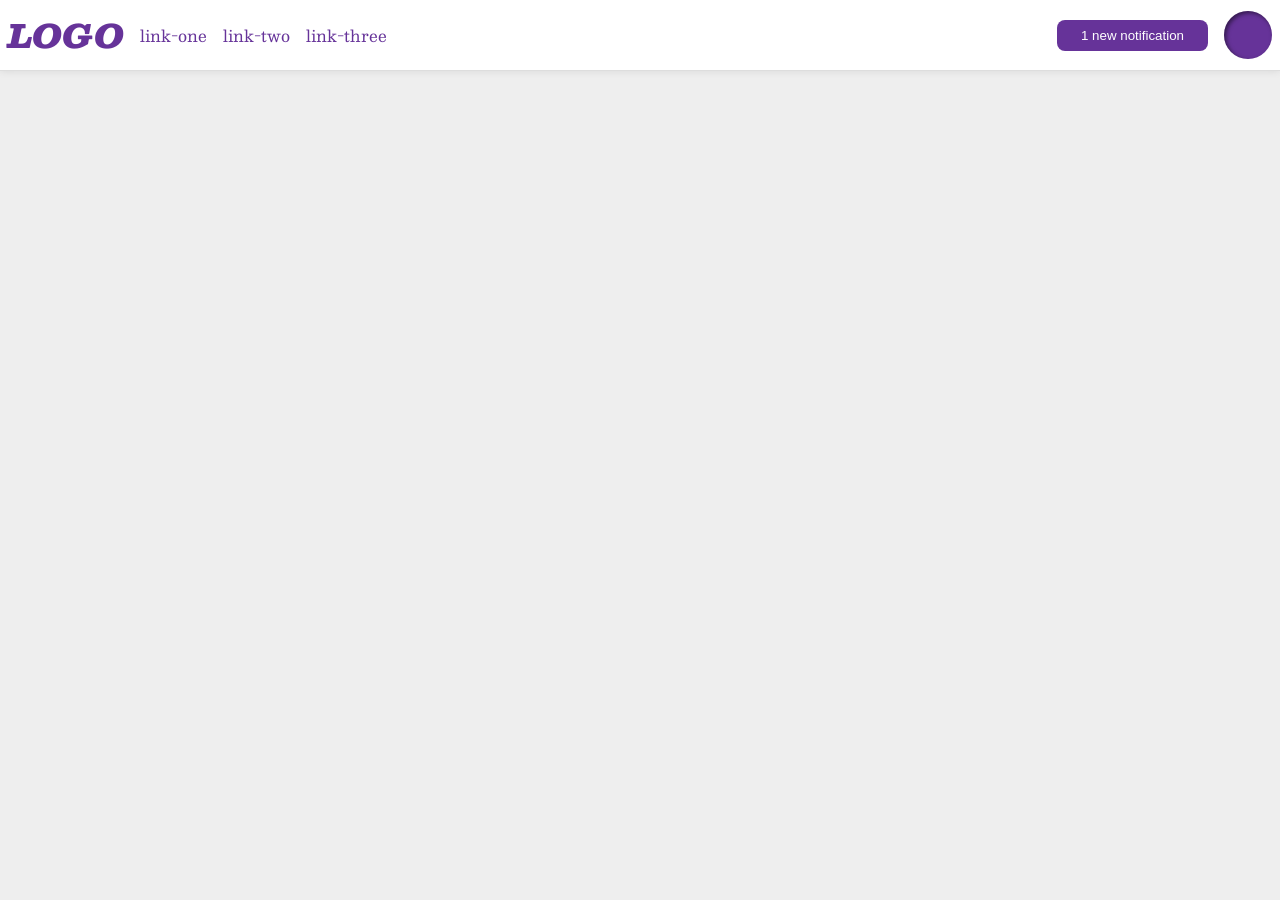
<file: foundations/flex/03-flex-header-2/index.html>
<!doctype html>
<html lang="en">
  <head>
    <meta charset="UTF-8" />
    <meta http-equiv="X-UA-Compatible" content="IE=edge" />
    <meta name="viewport" content="width=device-width, initial-scale=1.0" />
    <title>Flex Header 2</title>
    <link rel="stylesheet" href="style.css" />
  </head>
  <body>
    <div class="header">
      <div class="left-side">
        <div class="logo">LOGO</div>
        <ul class="links">
          <li><a href="https://google.com">link-one</a></li>
          <li><a href="https://google.com">link-two</a></li>
          <li><a href="https://google.com">link-three</a></li>
        </ul>
      </div>
      <div class="right-side">
        <button class="notifications">1 new notification</button>
        <div class="profile-image"></div>
      </div>
    </div>
  </body>
</html>
</file>
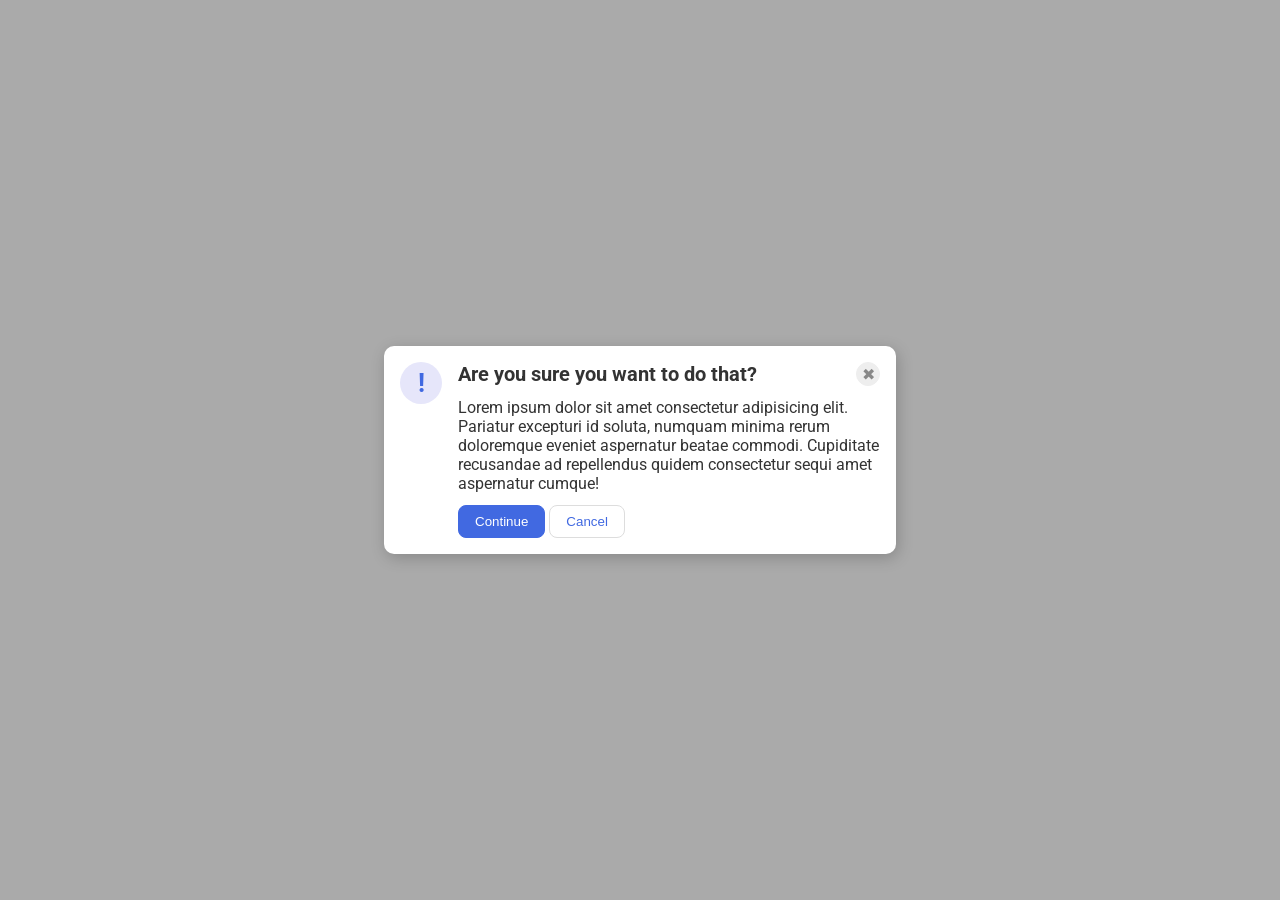
<file: foundations/flex/05-flex-modal/index.html>
<!doctype html>
<html lang="en">
  <head>
    <meta charset="UTF-8" />
    <meta http-equiv="X-UA-Compatible" content="IE=edge" />
    <meta name="viewport" content="width=device-width, initial-scale=1.0" />
    <link rel="stylesheet" href="style.css" />
    <title>Modal</title>
  </head>
  <body>
    <div class="modal">
      <div class="icon">!</div>
      <div class="main">
        <div class="header">
          Are you sure you want to do that?
          <button class="close-button">✖</button>
        </div>
        <div class="text">
          Lorem ipsum dolor sit amet consectetur adipisicing elit. Pariatur
          excepturi id soluta, numquam minima rerum doloremque eveniet
          aspernatur beatae commodi. Cupiditate recusandae ad repellendus quidem
          consectetur sequi amet aspernatur cumque!
        </div>
        <div class="option-buttons">
          <button class="continue">Continue</button>
          <button class="cancel">Cancel</button>
        </div>
      </div>
    </div>
  </body>
</html>
</file>
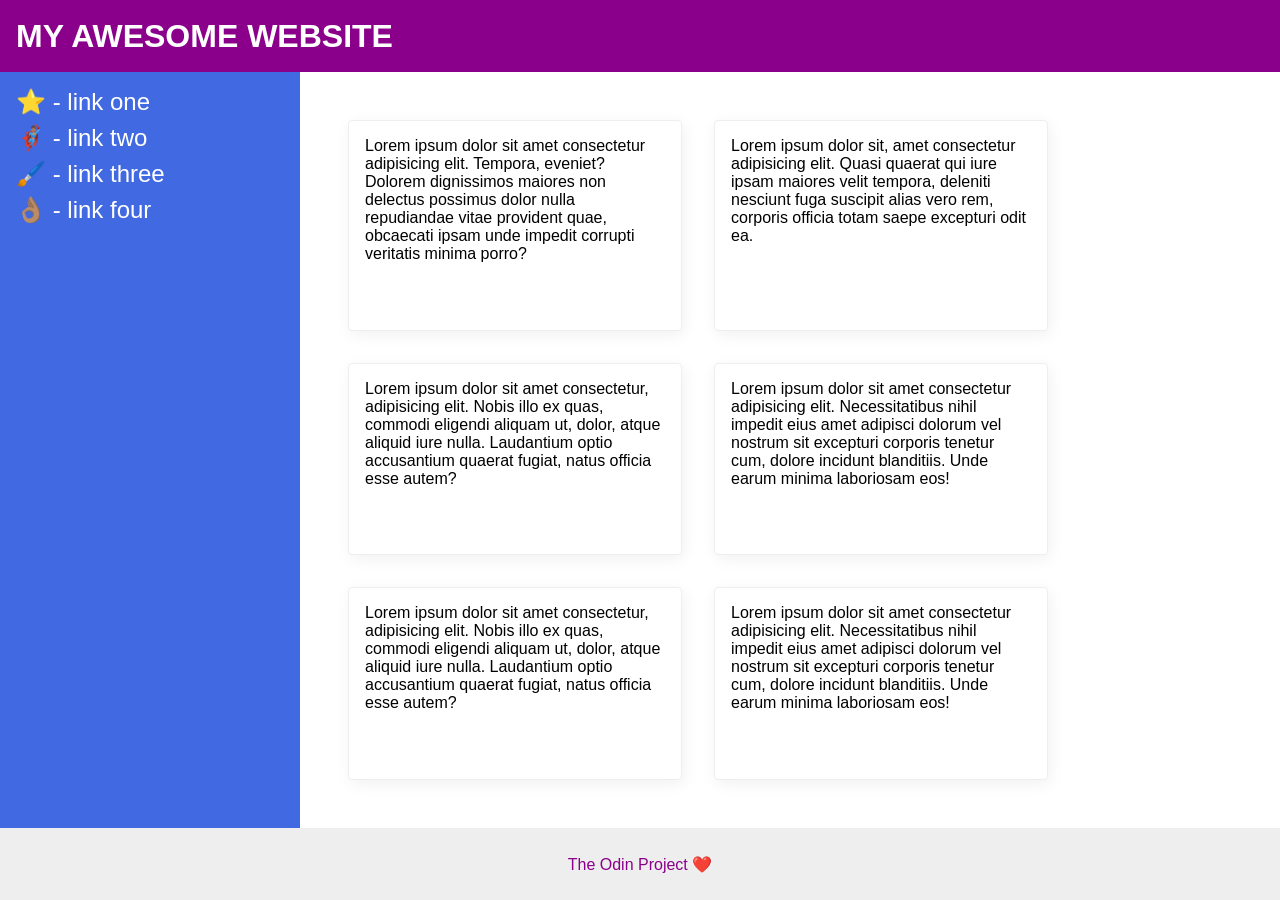
<file: foundations/flex/07-flex-layout-2/index.html>
<!doctype html>
<html lang="en">
  <head>
    <meta charset="UTF-8" />
    <meta http-equiv="X-UA-Compatible" content="IE=edge" />
    <meta name="viewport" content="width=device-width, initial-scale=1.0" />
    <title>The Holy Grail</title>
    <link rel="stylesheet" href="style.css" />
  </head>
  <body>
    <div class="header">MY AWESOME WEBSITE</div>

    <div class="content">
      <div class="sidebar">
        <ul>
          <li><a href="#">⭐ - link one</a></li>
          <li><a href="#">🦸🏽‍♂️ - link two</a></li>
          <li><a href="#">🖌️ - link three</a></li>
          <li><a href="#">👌🏽 - link four</a></li>
        </ul>
      </div>

      <div class="cards">
        <div class="card">
          Lorem ipsum dolor sit amet consectetur adipisicing elit. Tempora,
          eveniet? Dolorem dignissimos maiores non delectus possimus dolor nulla
          repudiandae vitae provident quae, obcaecati ipsam unde impedit
          corrupti veritatis minima porro?
        </div>
        <div class="card">
          Lorem ipsum dolor sit, amet consectetur adipisicing elit. Quasi
          quaerat qui iure ipsam maiores velit tempora, deleniti nesciunt fuga
          suscipit alias vero rem, corporis officia totam saepe excepturi odit
          ea.
        </div>
        <div class="card">
          Lorem ipsum dolor sit amet consectetur, adipisicing elit. Nobis illo
          ex quas, commodi eligendi aliquam ut, dolor, atque aliquid iure nulla.
          Laudantium optio accusantium quaerat fugiat, natus officia esse autem?
        </div>
        <div class="card">
          Lorem ipsum dolor sit amet consectetur adipisicing elit.
          Necessitatibus nihil impedit eius amet adipisci dolorum vel nostrum
          sit excepturi corporis tenetur cum, dolore incidunt blanditiis. Unde
          earum minima laboriosam eos!
        </div>
        <div class="card">
          Lorem ipsum dolor sit amet consectetur, adipisicing elit. Nobis illo
          ex quas, commodi eligendi aliquam ut, dolor, atque aliquid iure nulla.
          Laudantium optio accusantium quaerat fugiat, natus officia esse autem?
        </div>
        <div class="card">
          Lorem ipsum dolor sit amet consectetur adipisicing elit.
          Necessitatibus nihil impedit eius amet adipisci dolorum vel nostrum
          sit excepturi corporis tenetur cum, dolore incidunt blanditiis. Unde
          earum minima laboriosam eos!
        </div>
      </div>
    </div>

    <div class="footer">The Odin Project ❤️</div>
  </body>
</html>
</file>
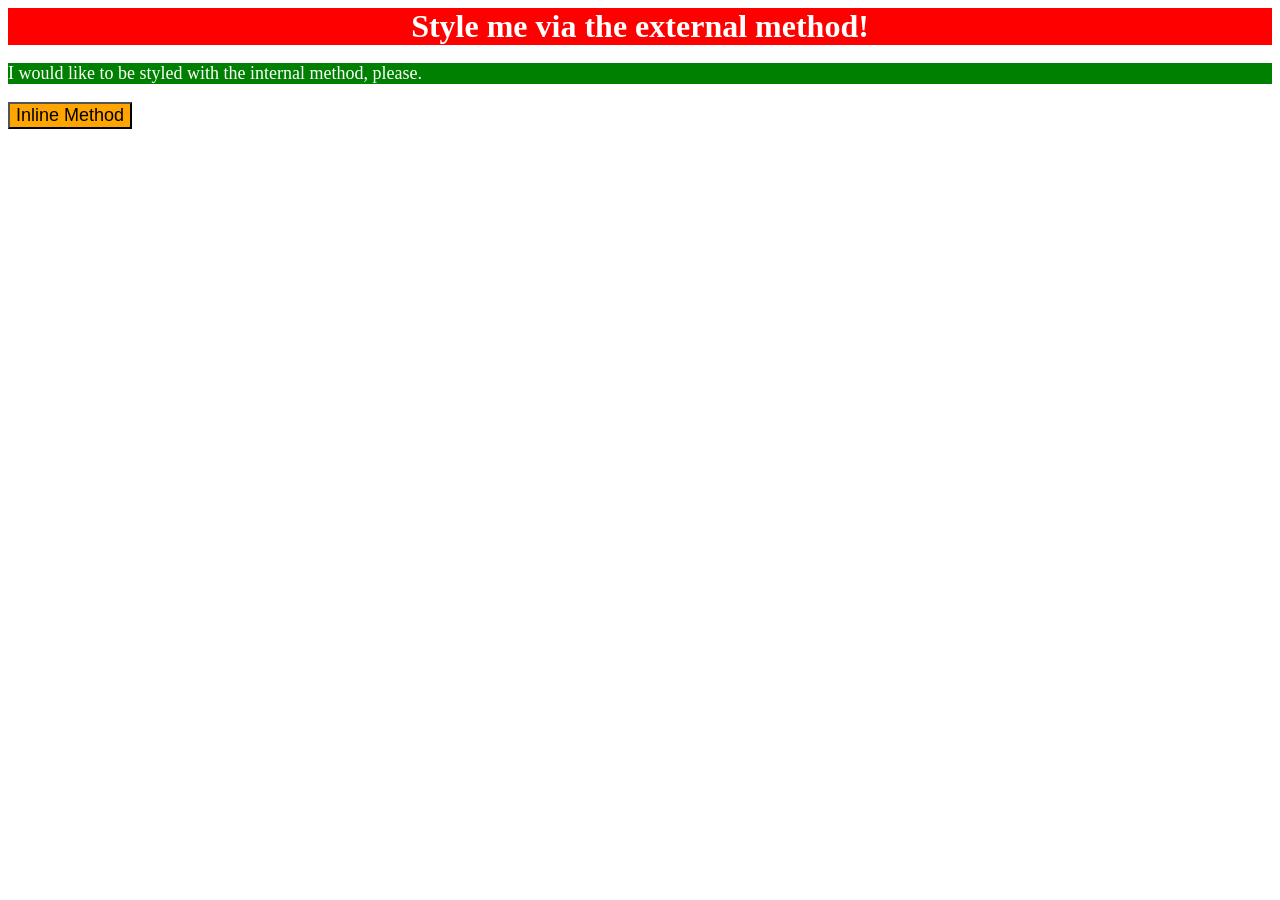
<file: foundations/intro-to-css/01-css-methods/index.html>
<!doctype html>
<html lang="en">
  <head>
    <meta charset="UTF-8" />
    <meta http-equiv="X-UA-Compatible" content="IE=edge" />
    <meta name="viewport" content="width=device-width, initial-scale=1.0" />
    <style>
      p {
        background-color: green;
        color: white;
        font-size: 18px;
      }
    </style>

    <link rel="stylesheet" href="./styles.css" />
    <title>Methods for Adding CSS</title>
  </head>
  <body>
    <div>Style me via the external method!</div>
    <p>I would like to be styled with the internal method, please.</p>
    <button style="background-color: orange; font-size: 18px">
      Inline Method
    </button>
  </body>
</html>
</file>
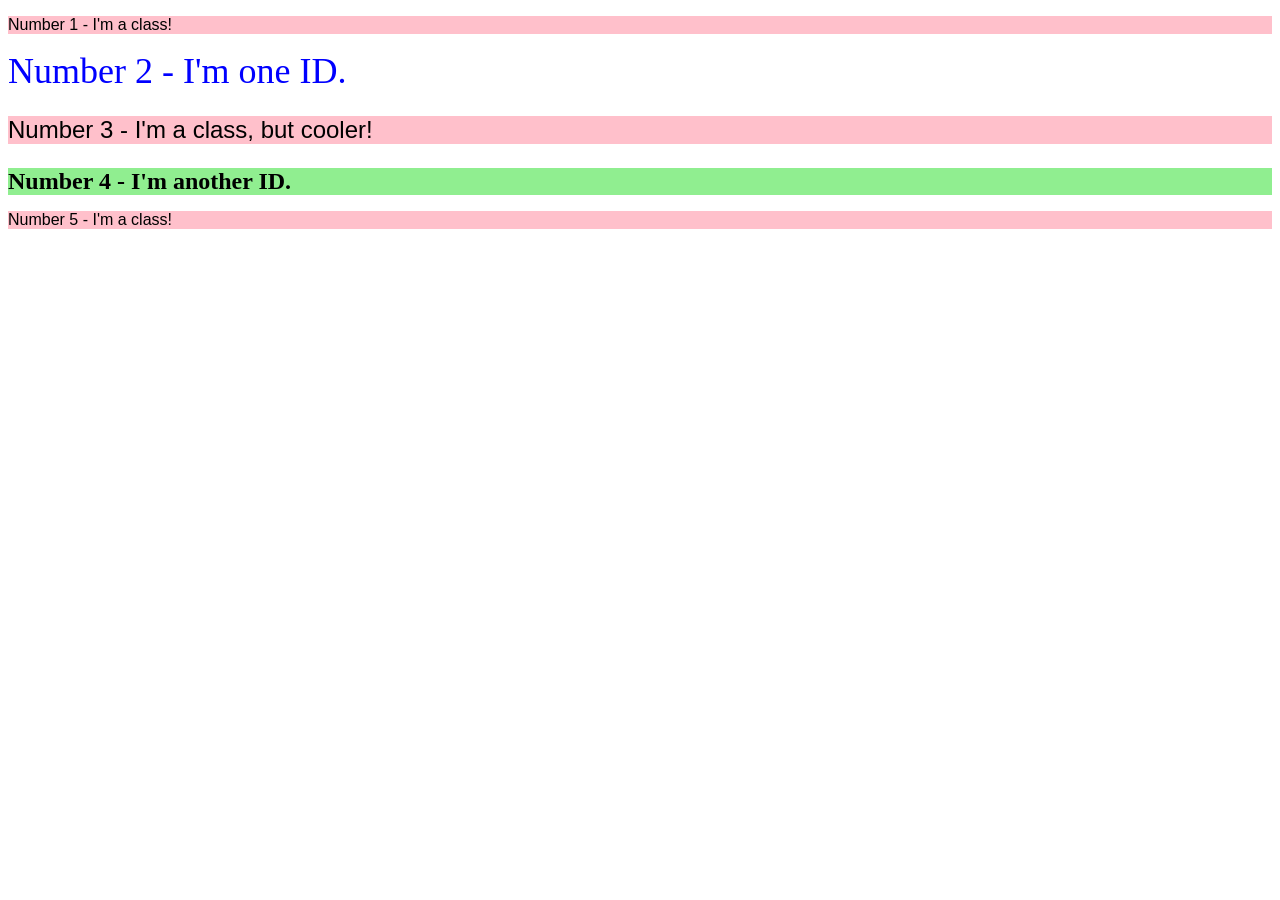
<file: foundations/intro-to-css/02-class-id-selectors/index.html>
<!doctype html>
<html lang="en">
  <head>
    <meta charset="UTF-8" />
    <meta http-equiv="X-UA-Compatible" content="IE=edge" />
    <meta name="viewport" content="width=device-width, initial-scale=1.0" />
    <title>Class and ID Selectors</title>
    <link rel="stylesheet" href="style.css" />
  </head>
  <body>
    <p class="one odd">Number 1 - I'm a class!</p>
    <div class="two even">Number 2 - I'm one ID.</div>
    <p class="three odd">Number 3 - I'm a class, but cooler!</p>
    <div class="four even">Number 4 - I'm another ID.</div>
    <p class="five odd">Number 5 - I'm a class!</p>
  </body>
</html>
</file>
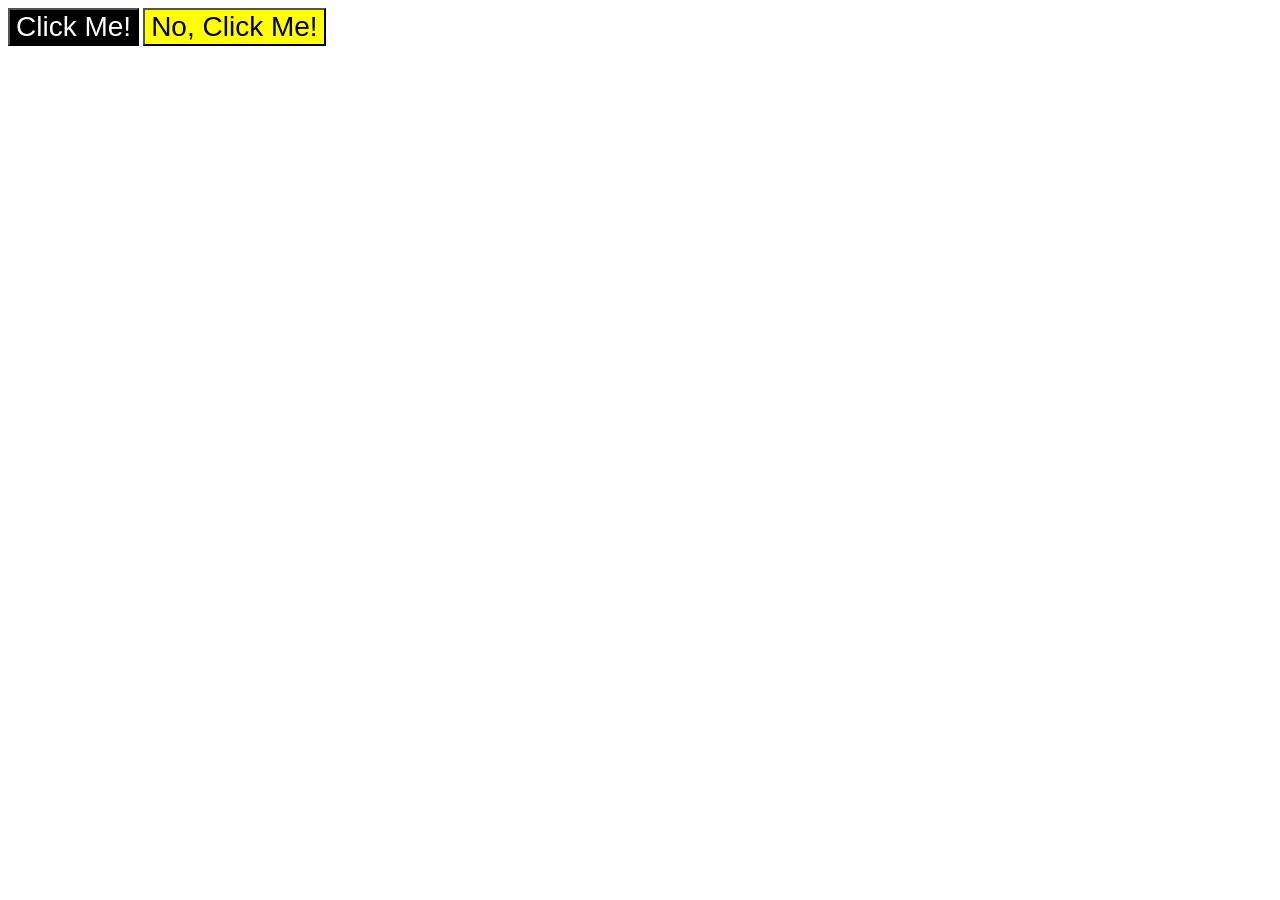
<file: foundations/intro-to-css/03-grouping-selectors/index.html>
<!DOCTYPE html>
<html lang="en">
  <head>
    <meta charset="UTF-8">
    <meta http-equiv="X-UA-Compatible" content="IE=edge">
    <meta name="viewport" content="width=device-width, initial-scale=1.0">
    <title>Grouping Selectors</title>
    <link rel="stylesheet" href="style.css">
  </head>
  <body>
    <button class="click-me one">Click Me!</button>
    <button class="click-me two"">No, Click Me!</button>
  </body>
</html>
</file>
<file: foundations/flex/03-flex-header-2/style.css>
/* this is some magical font-importing.  
you'll learn about it later. */
@import url("https://fonts.googleapis.com/css2?family=Besley:ital,wght@0,400;1,900&display=swap");

body {
  margin: 0;
  background: #eee;
  font-family: Besley, serif;
}

.header {
  background: white;
  border-bottom: 1px solid #ddd;
  box-shadow: 0 0 8px rgba(0, 0, 0, 0.1);
  padding: 8px;
  display: flex;
  justify-content: space-between;
}

.right-side,
.left-side {
  display: flex;
  gap: 16px;
  align-items: center;
}

.links {
  display: flex;
  justify-content: space-between;
  gap: 16px;
  margin: 0px;
  padding: 0px;
}

.profile-image {
  background: rebeccapurple;
  box-shadow: inset 2px 2px 4px rgba(0, 0, 0, 0.5);
  border-radius: 50%;
  width: 48px;
  height: 48px;
}

.logo {
  color: rebeccapurple;
  font-size: 32px;
  font-weight: 900;
  font-style: italic;
}

button {
  border: none;
  border-radius: 8px;
  background: rebeccapurple;
  color: white;
  padding: 8px 24px;
}

a {
  /* this removes the line under our links */
  text-decoration: none;
  color: rebeccapurple;
}

ul {
  list-style-type: none;
}
</file>
<file: foundations/flex/05-flex-modal/style.css>
@import url("https://fonts.googleapis.com/css2?family=Roboto:wght@400;700&display=swap");

html,
body {
  height: 100%;
}

body {
  font-family: Roboto, sans-serif;
  margin: 0;
  background: #aaa;
  color: #333;
  /* I'll give you this one for free lol */
  display: flex;
  align-items: center;
  justify-content: center;
}

.modal {
  background: white;
  width: 480px;
  border-radius: 10px;
  box-shadow: 2px 4px 16px rgba(0, 0, 0, 0.2);
  padding: 16px;

  display: flex;
  gap: 16px;
}

.header {
  display: flex;
  justify-content: space-between;
  font-size: 20px;
  font-weight: bold;
}

.main {
  display: flex;
  flex-direction: column;
  gap: 12px;
}
.icon {
  color: royalblue;
  font-size: 26px;
  font-weight: 700;
  background: lavender;
  width: 42px;
  height: 42px;
  border-radius: 50%;
  display: flex;
  align-items: center;
  justify-content: center;
  flex-shrink: 0;
}

.close-button {
  background: #eee;
  border-radius: 50%;
  color: #888;
  font-weight: 400;
  font-size: 16px;
  height: 24px;
  width: 24px;
  display: flex;
  align-items: center;
  justify-content: center;
  border: 1px solid #eee;
  padding: 0;
}

button {
  cursor: pointer;
  padding: 8px 16px;
  border-radius: 8px;
}

button.continue {
  background: royalblue;
  border: 1px solid royalblue;
  color: white;
}

button.cancel {
  background: white;
  border: 1px solid #ddd;
  color: royalblue;
}
</file>
<file: foundations/flex/07-flex-layout-2/style.css>
body {
  font-family:
    -apple-system, BlinkMacSystemFont, "Segoe UI", Roboto, Oxygen, Ubuntu,
    Cantarell, "Open Sans", "Helvetica Neue", sans-serif;
  margin: 0;
  min-height: 100vh;
  display: flex;
  flex-direction: column;
  justify-content: space-between;
}

a {
  text-decoration: none;
  color: white;
}

ul {
  list-style: none;
  margin: 0px;
  padding: 0px;
}

li {
  margin-bottom: 8px;
}
.header {
  height: 72px;
  background: darkmagenta;
  color: white;
  font-size: 32px;
  font-weight: 900;
  padding-left: 16px;
  margin: 0px;
  display: flex;
  align-items: center;
}

.content {
  display: flex;
  flex: 1;
}

.sidebar {
  font-size: 24px;
  width: 300px;
  padding: 16px;
  flex-shrink: 0;
}

.cards {
  display: flex;
  flex-wrap: wrap;
  flex: 1;
  padding: 48px;
  gap: 32px;
}

.card {
  width: 300px;
  padding: 16px;
}

.footer {
  height: 72px;
  background: #eee;
  color: darkmagenta;
  display: flex;
  align-items: center;
  justify-content: center;
}

.sidebar {
  width: 300px;
  background: royalblue;
  box-sizing: border-box;
}

.card {
  border: 1px solid #eee;
  box-shadow: 2px 4px 16px rgba(0, 0, 0, 0.06);
  border-radius: 4px;
}
</file>
<file: foundations/intro-to-css/01-css-methods/styles.css>
div {
  background-color: red;
  color: white;
  font-size: 32px;
  text-align: center;
  font-weight: bold;
}
</file>
<file: foundations/intro-to-css/02-class-id-selectors/style.css>
/* Add CSS Styling */

.odd {
  background-color: pink;
  font-family: Verdana, DejaVu-Sans, sans-serif;
}

.two {
  color: blue;
  font-size: 36px;
}

.three {
  font-size: 24px;
}

.four {
  background-color: lightgreen;
  font-weight: bold;
  font-size: 24px;
}
</file>
<file: foundations/intro-to-css/03-grouping-selectors/style.css>
/* Add CSS Styling */

.click-me {
  font-size: 28px;
  font-family: Helvetica, "Times New Roman", sans-serif;
}

.one {
  background-color: black;
  color: white;
}

.two {
  background-color: yellow;
}
</file>
